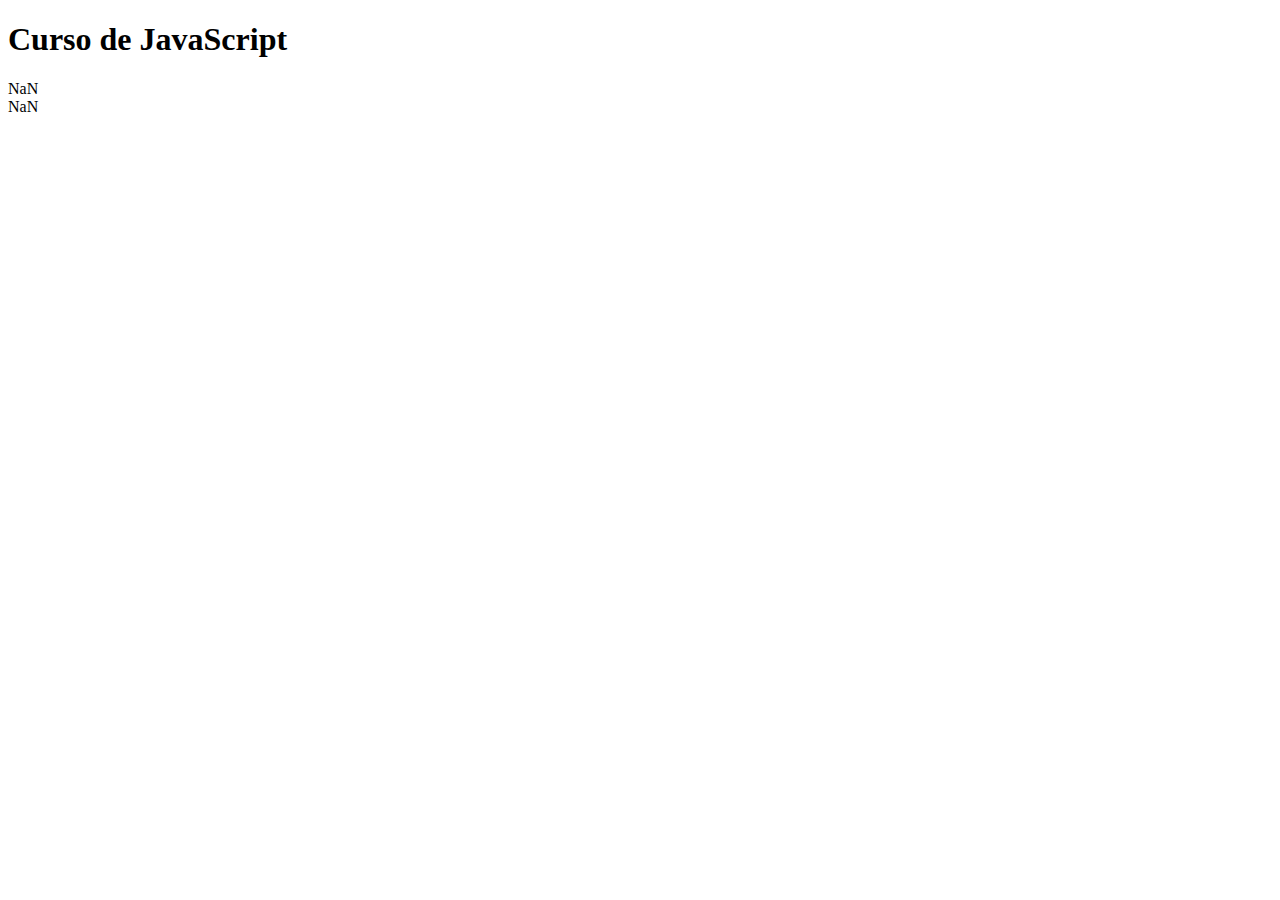
<file: Converter Valores/index.html>
<!DOCTYPE html>
<html lang="pt-br">
<head>
    <meta charset="UTF-8">
    <meta name="viewport" content="width=device-width, initial-scale=1.0">
    <title>JavaScript</title>
</head>
<body>

    <h1>Curso de JavaScript</h1>

</body>

    <script src="script.js"></script>

</html>
</file>
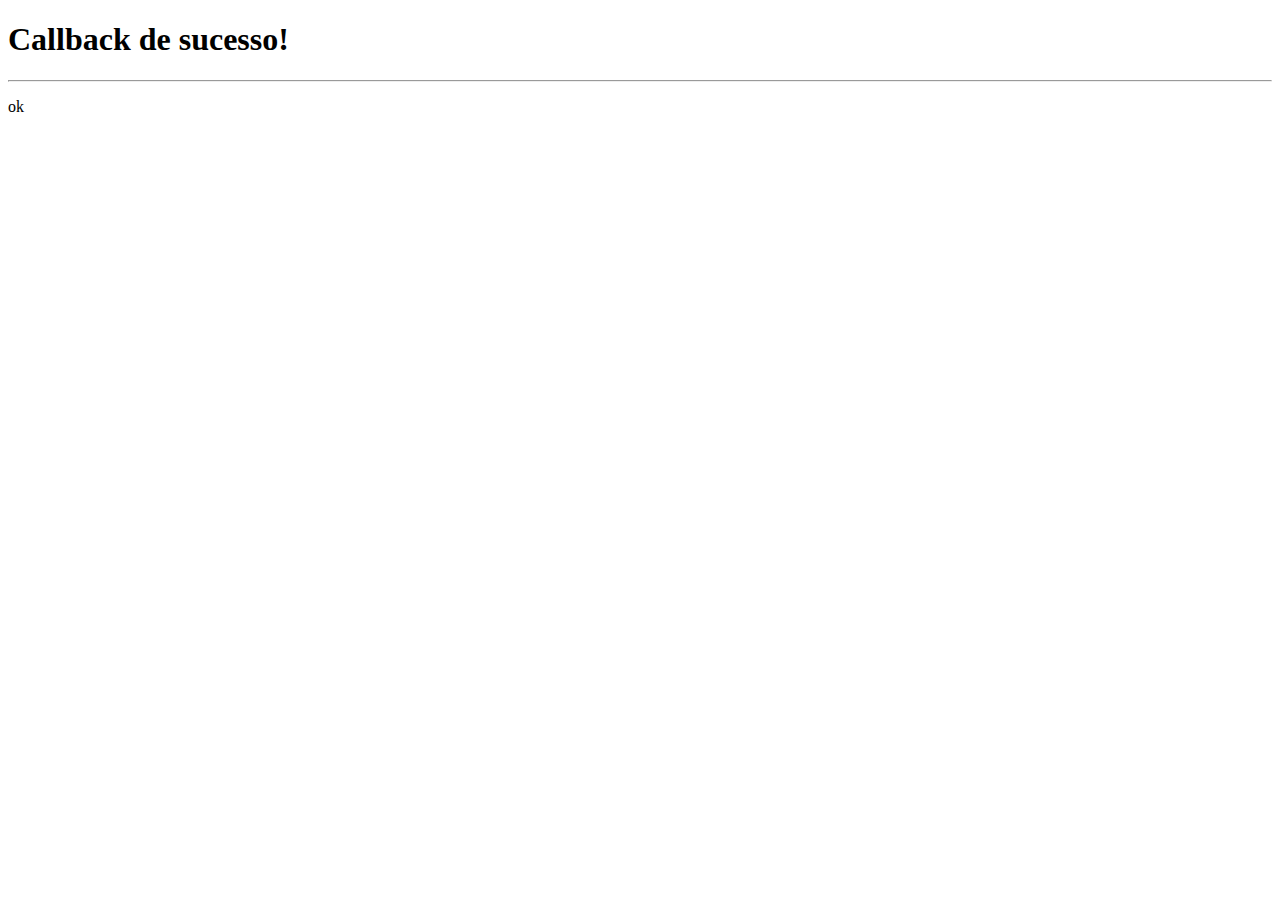
<file: Funcoes Callback/index.html>
<!DOCTYPE html>
<html lang="pt-br">
<head>
    <meta charset="UTF-8">
    <meta name="viewport" content="width=device-width, initial-scale=1.0">
    <title>Atividade</title>
</head>
<body>


    
</body>

    <script src="script.js"></script>
</html>
</file>
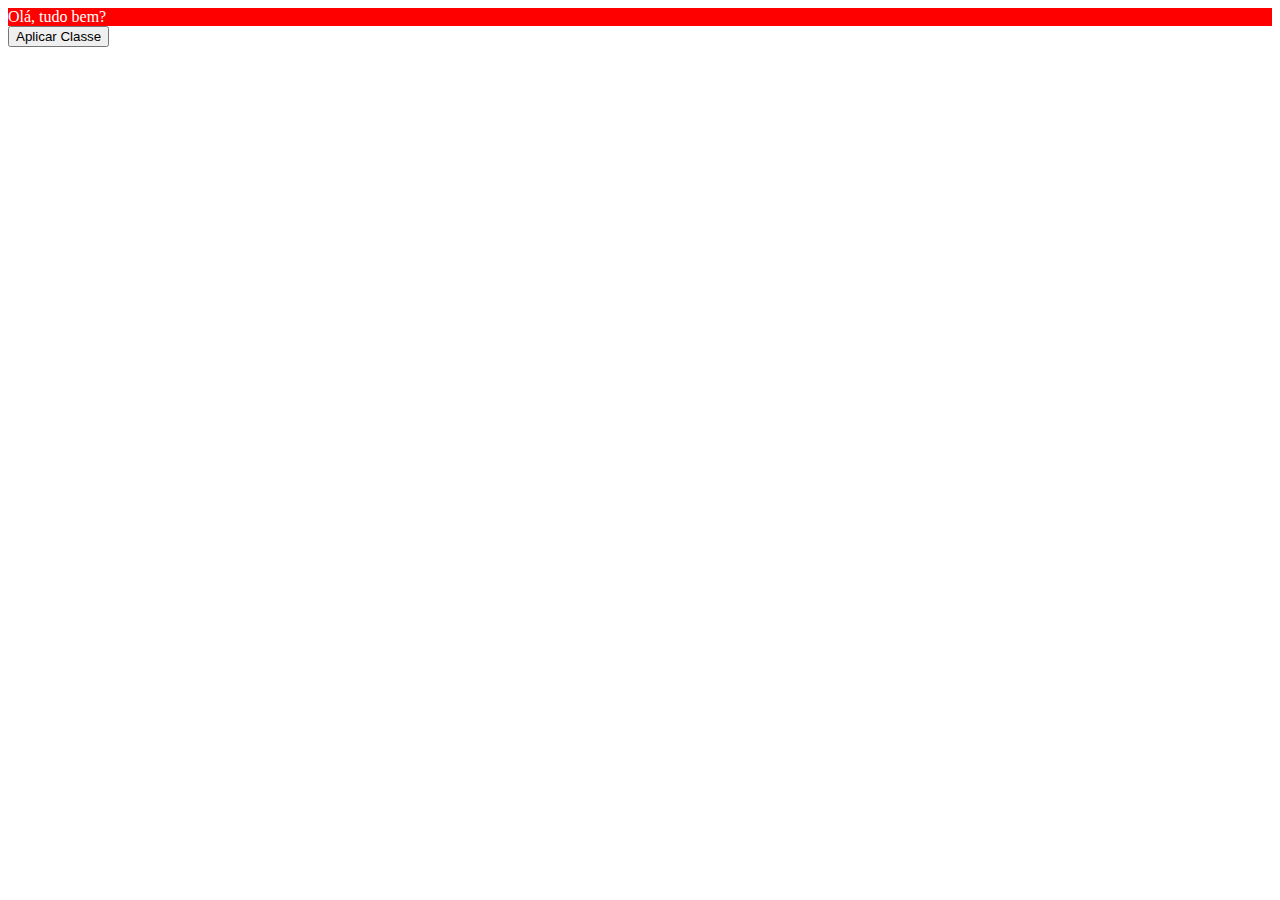
<file: DOM/manipulando_classe/index.html>
<!DOCTYPE html>
<html lang="en">

<head>
    <meta charset="UTF-8">
    <meta name="viewport" content="width=device-width, initial-scale=1.0">
    <title>Document</title>

    <script>

        function aplicarClasse()
        {
            document.getElementById('menssagem').className = 'estilo2'
        }

    </script>

    <style>
        .estilo1{
            background-color: red;
            color: white;
        }

        .estilo2{
            background-color: blue;
            color: white;
            padding: 50px;
        }

    </style>
</head>

<body>

    <div id="menssagem" class="estilo1">
        Olá, tudo bem?
    </div>

    <button onclick="aplicarClasse()">Aplicar Classe</button>

</body>

</html>
</file>
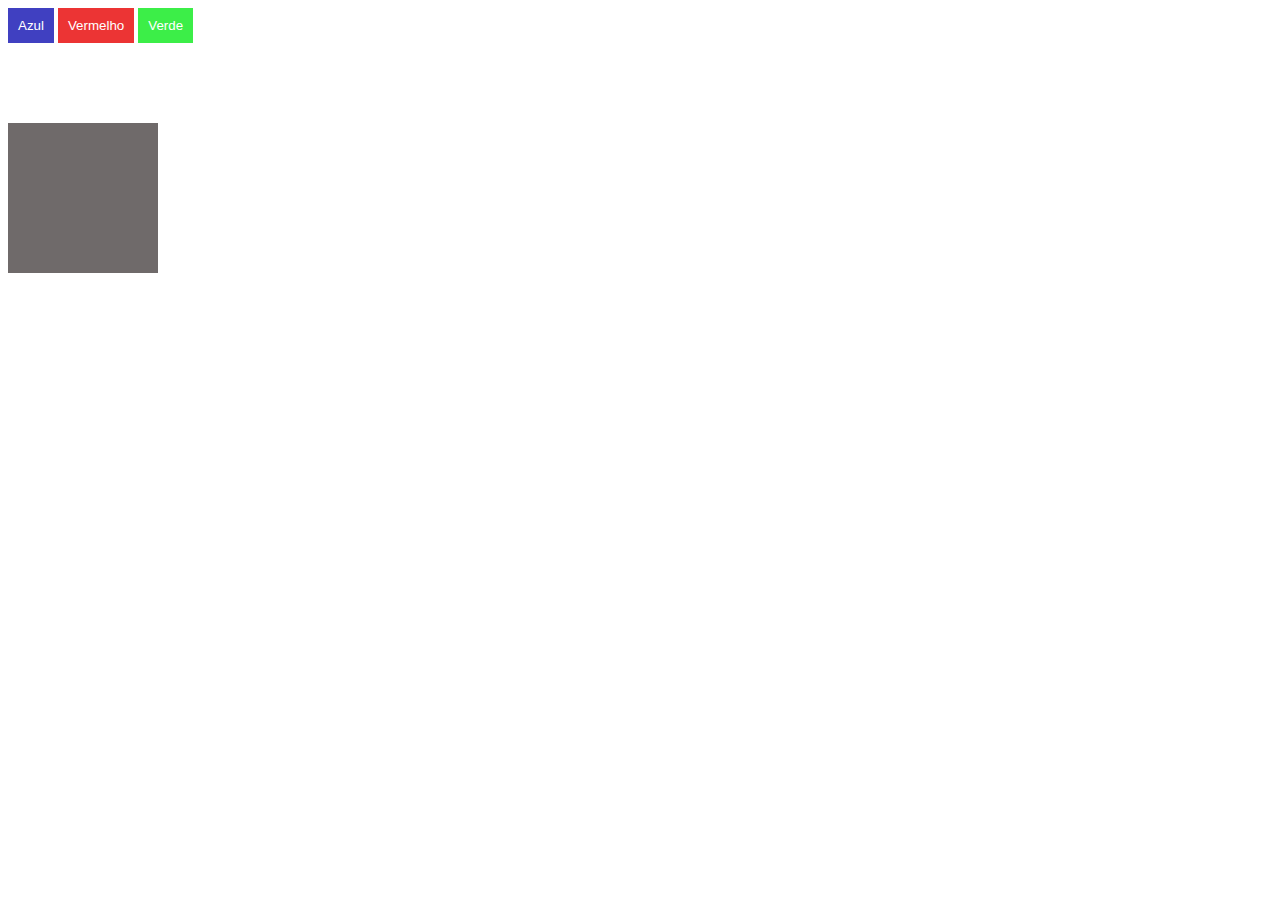
<file: DOM/manipulando_estilo/index.html>
<!DOCTYPE html>
<html lang="en">

<head>
    <meta charset="UTF-8">
    <meta name="viewport" content="width=device-width, initial-scale=1.0">
    <title>Document</title>
    <script src="script.js"></script>
</head>

<body>


    <input onclick="acao('blue', '150px', '20px')" type="button" value="Azul"
        style="background-color: rgb(64, 64, 193); color: white;  border: none; cursor: pointer; padding: 10px;">
    <input onclick="acao('red', '100px', '40px')" type="button" value="Vermelho"
        style="background-color: rgb(236, 52, 52); color: white; border: none; cursor: pointer; padding: 10px;">
    <input onclick="acao('green', '120px', '90px')" type="button" value="Verde"
        style="background-color: rgb(60, 238, 72); color: white; border: none; cursor: pointer; padding: 10px;">

    <div id="box" style="background-color: #6f6a6a; width: 150px; height: 150px; margin-top: 80px;">

    </div>

</body>

</html>
</file>
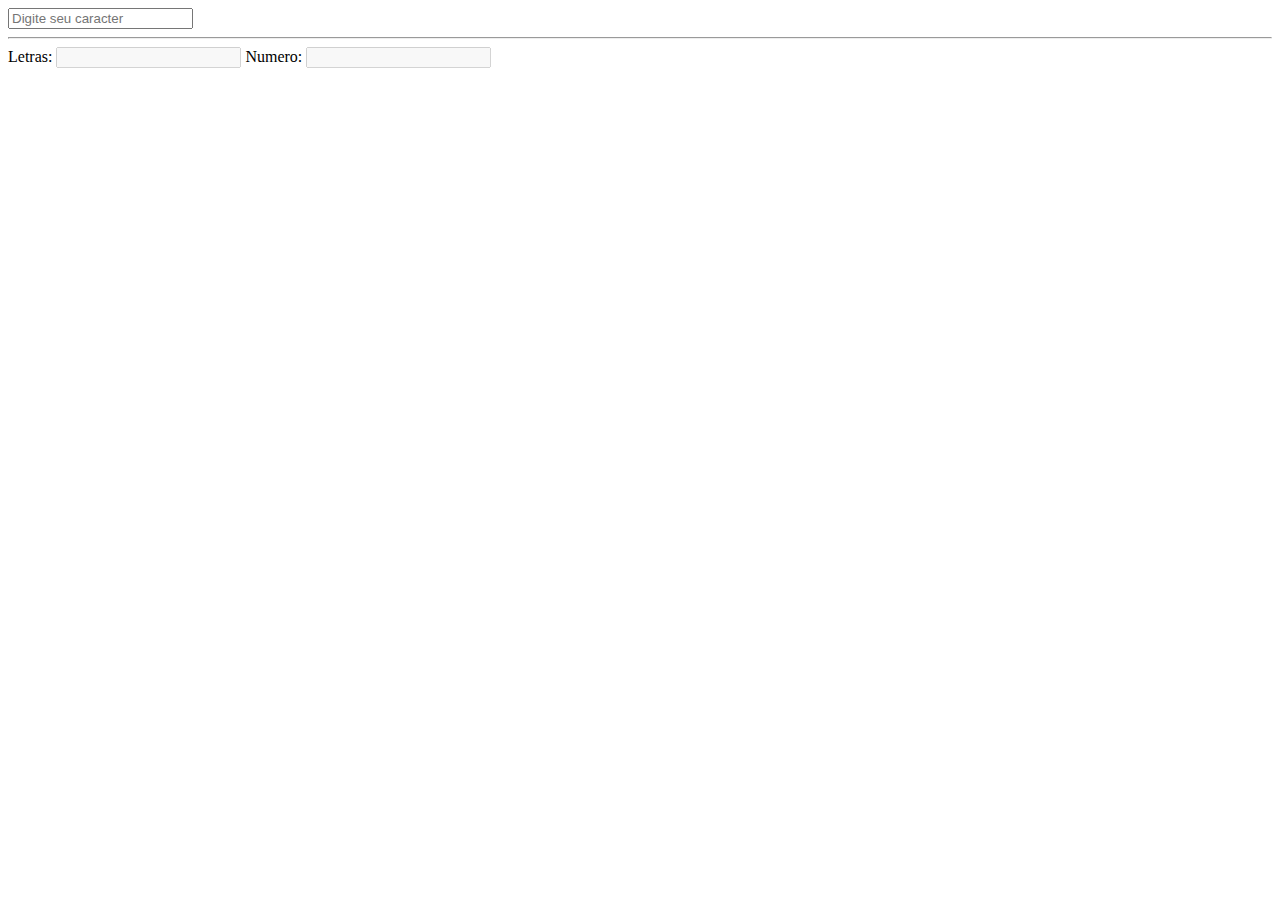
<file: DOM/manipulando_text_input/index.html>
<!DOCTYPE html>
<html lang="pt-br">
<head>
    <meta charset="UTF-8">
    <meta name="viewport" content="width=device-width, initial-scale=1.0">
    <title>Document</title>
</head>

<body>

    <input onkeyup="contador()" id="input" type="text" placeholder="Digite seu caracter">

    <hr>

    Letras: <input id="string" type="text" placeholder="" disabled>
    Numero: <input id="numero" type="text" placeholder="" disabled>

    <script src="JS/script.js"></script>
</body>
</html>
</file>
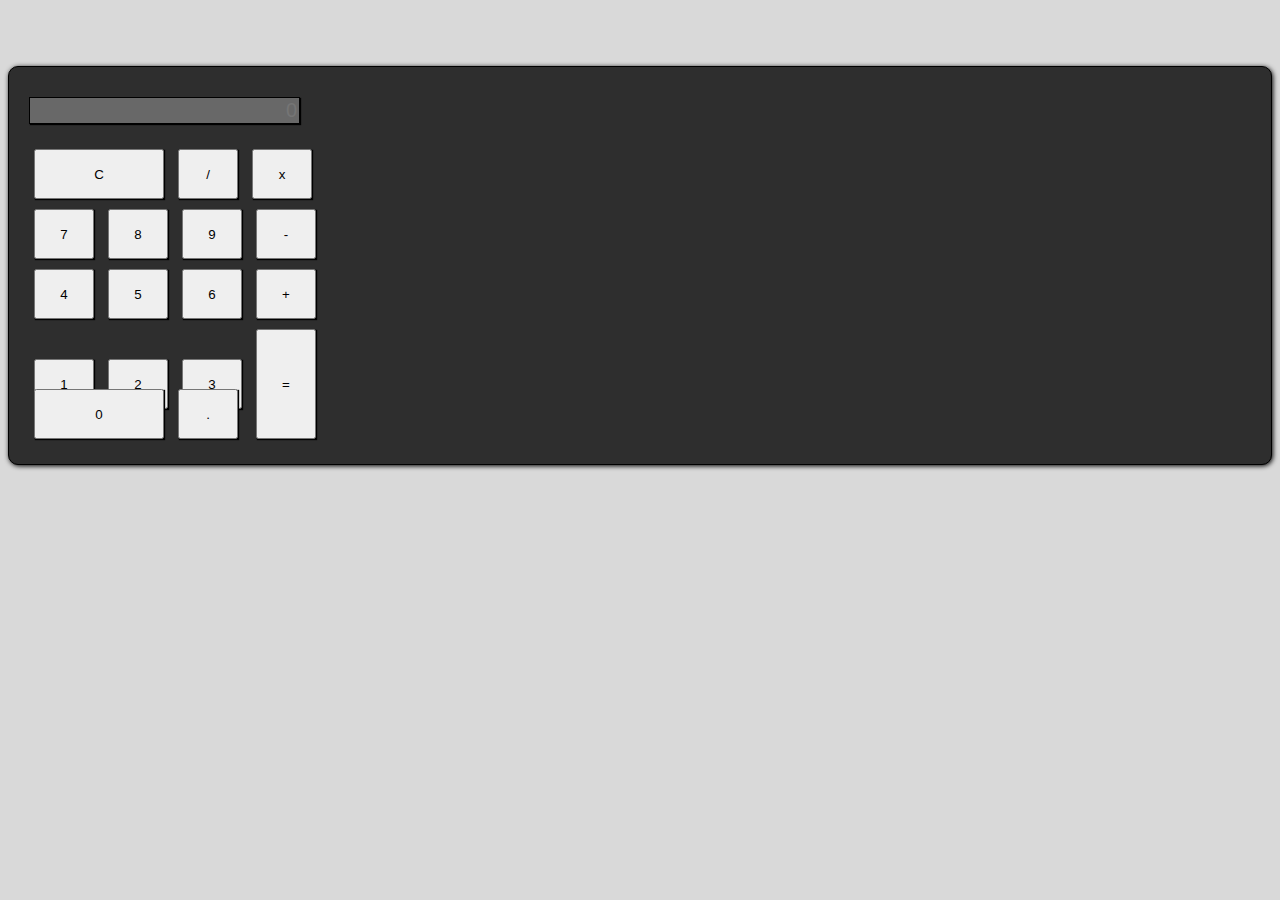
<file: DOM/projeto_01/index.html>
<html>
	<head>
		<title>Calculadora</title>

		<!-- Latest compiled and minified CSS -->
		<link rel="stylesheet" href="https://maxcdn.bootstrapcdn.com/bootstrap/4.0.0-beta.2/css/bootstrap.min.css" integrity="sha384-PsH8R72JQ3SOdhVi3uxftmaW6Vc51MKb0q5P2rRUpPvrszuE4W1povHYgTpBfshb" crossorigin="anonymous">

    <style>
      .calculadora {
        margin-top: 40px;
        border: solid 1px #000;
        padding: 20px;
        background-color: #2E2E2E;
        border-radius: 10px;
        box-shadow: 1px 1px 5px #000;
      }

      .btn {
        width: 60px;
        height: 50px;
        margin: 5px;
        box-shadow: 1px 1px 1px #000;
      }

      .clear {
        width: 130px;
      }

      .enter {
        height: 110px;
      }

      .zero {
        width: 130px;
      }

      .resultado {
        text-align: right;
        font-size: 20px;
        margin-top: 10px;
        margin-bottom: 20px;
        border: solid 1px #000;
        box-shadow: 1px 1px 1px #000;
      }

    </style>
	</head>

  <body style="background: #D9D9D9">

    <div class="container">
      <div class="row">
        <div class="col d-flex justify-content-center">
          <br />

          <div class="calculadora">
            <input id="resultado" type="text" class="form-control resultado" placeholder="0" disabled="disabled" />
            
            <div class="row">
              <button onclick="calcular('acao', 'c')" type="button" class="btn btn-dark btn-lg clear font-weight-light">C</button>
              <button onclick="calcular('acao', '/')" type="button" class="btn btn-dark btn-lg font-weight-light">/</button>
              <button onclick="calcular('acao', '*')" type="button" class="btn btn-dark btn-lg font-weight-light">x</button>
            </div>

            <div class="row">
              <button onclick="calcular('valor', 7)" type="button" class="btn btn-dark btn-lg font-weight-light">7</button>
              <button onclick="calcular('valor', 8)"type="button" class="btn btn-dark btn-lg font-weight-light">8</button>
              <button onclick="calcular('valor', 9)"type="button" class="btn btn-dark btn-lg font-weight-light">9</button>
              <button  onclick="calcular('acao', '-')" type="button" class="btn btn-dark btn-lg font-weight-light">-</button>
            </div>
            
            <div class="row">
              <button onclick="calcular('valor', 4)" type="button" class="btn btn-dark btn-lg font-weight-light">4</button>
              <button onclick="calcular('valor', 5)" type="button" class="btn btn-dark btn-lg font-weight-light">5</button>
              <button onclick="calcular('valor', 6)" type="button" class="btn btn-dark btn-lg font-weight-light">6</button>
              <button onclick="calcular('acao', '+')" type="button" class="btn btn-dark btn-lg font-weight-light">+</button>
            </div>

            <div class="row">
              <button  onclick="calcular('valor', 1)" type="button" class="btn btn-dark btn-lg font-weight-light">1</button>
              <button  onclick="calcular('valor', 2)" type="button" class="btn btn-dark btn-lg font-weight-light">2</button>
              <button  onclick="calcular('valor', 3)" type="button" class="btn btn-dark btn-lg font-weight-light">3</button>
              <button  onclick="calcular('acao', '=')" type="button" class="btn btn-dark btn-lg enter">=</button>
            </div>

            <div class="row" style="margin-top: -60px">
              <button onclick="calcular('valor', 0)" type="button" class="btn btn-dark zero btn-lg font-weight-light">0</button>
              <button  onclick="calcular('acao', '.')"type="button" class="btn btn-dark btn-lg font-weight-light">.</button>
            </div>

          </div>
        </div>
      </div>
    </div>    
  </body>	

  <script>

    function calcular(tipo, valor)
    {

      if(tipo === 'acao')
      {
        if(valor === 'c')
        {
          document.getElementById('resultado').value = ''; 
        }

        if(valor === '+' || valor === '-' || valor === '/' || valor === '*' || valor === '.')
        {
          document.getElementById('resultado').value += valor;
        }

        if(valor === '=')
        {
          var valorCampo = document.getElementById('resultado').value;
          document.getElementById('resultado').value = eval(valorCampo);
        }
      }
      else if(tipo === 'valor')
      {
        document.getElementById('resultado').value += valor;
      }

    }

  </script>

</html>
</file>
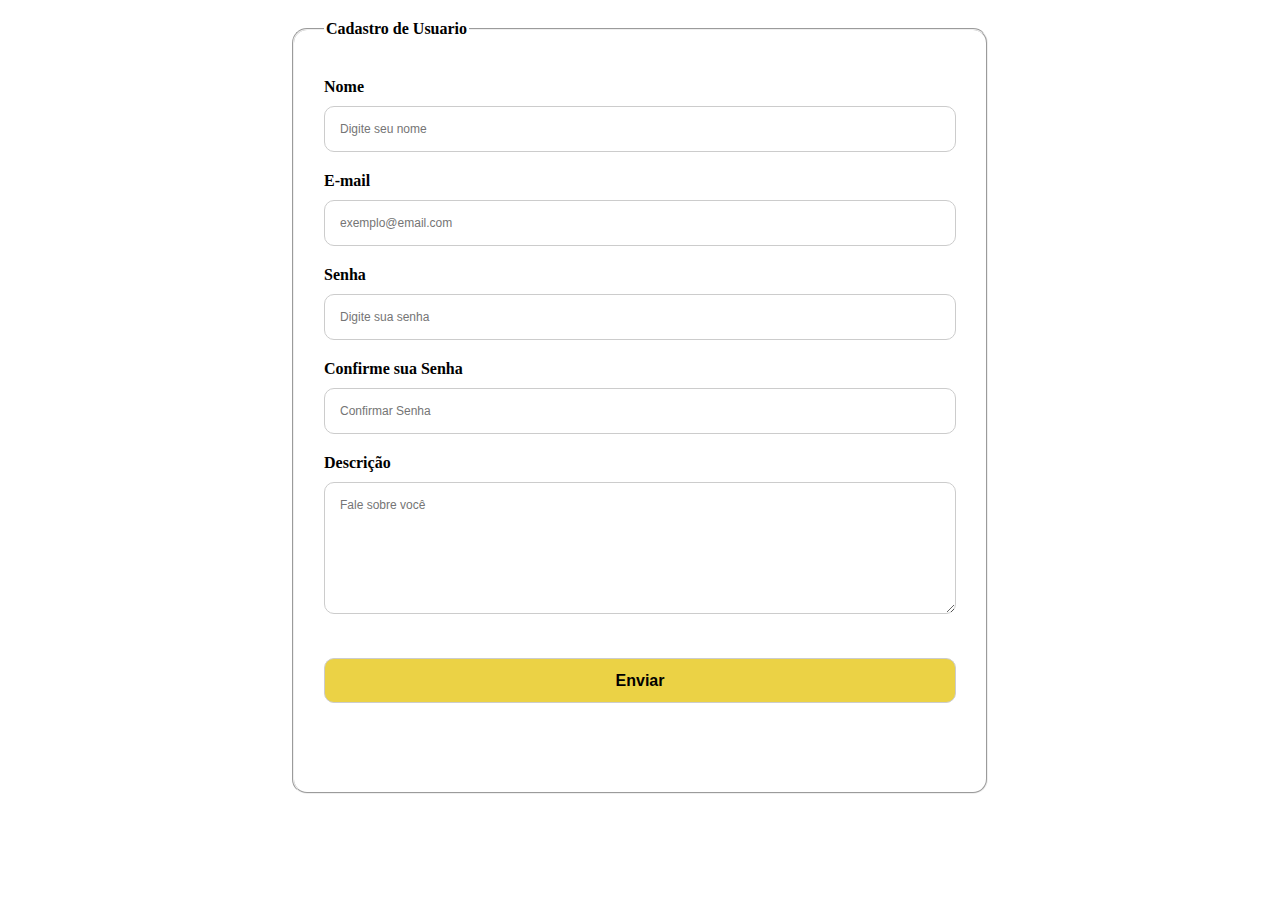
<file: DOM/Projeto_02/index.html>
<!DOCTYPE html>
<html lang="en">

<head>
    <meta charset="UTF-8">
    <meta name="viewport" content="width=device-width, initial-scale=1.0">
    <title>Document</title>
    <link rel="stylesheet" href="style.css">

</head>

<body>

    <form id="form" action="">
        <fieldset>
            <legend>Cadastro de Usuario</legend>

            <div>
                <label for="Nome">Nome</label>
                <input oninput="validarNome('nome')" class="required" type="text" name="nome" id="nome" placeholder="Digite seu nome" >
                <span class="span-required">O campo deve possuir mais de 3 caracteres</span>
            </div>


            <div>
                <label for="email">E-mail</label>
                <input oninput="validarEmail()" class="required" type="email" name="email" id="email" placeholder="exemplo@email.com" >
                <span class="span-required">Digite um email valido</span>
            </div>

            <div>
                <label for="senha">Senha</label>
                <input oninput="validarSenha()" class="required" type="password" name="senha" id="senha" placeholder="Digite sua senha"
                    >
                <span class="span-required">Digite uma senha com no minimo 8 caracteres</span>
            </div>

            <div>
                <label for="confirmarSenha">Confirme sua Senha</label>
                <input oninput="compararSenha()" type="password" class="required" name="senha" id="confirmarSenha" placeholder="Confirmar Senha" >
                <span class="span-required">A senha deve ser compativeis</span>
            </div>

            <div>
                <label for="descricao">Descrição</label>
                <textarea name="" id="descricao" placeholder="Fale sobre você"></textarea>
            </div>

            <button type="submit">Enviar</button>

        </fieldset>
    </form>

</body>

<script>

    const form = document.getElementById('form');
    const campos = document.querySelectorAll('.required');
    const spans = document.querySelectorAll('.span-required');
    const emailRegex = /^[a-zA-Z0-9._%+-]+@[a-zA-Z0-9.-]+\.[a-zA-Z]{2,}$/;

    form.addEventListener('submit', (event) =>{
        event.preventDefault();
        validarNome();
        validarEmail();
        validarSenha();
        compararSenha();
    });

    function setError(index)
    {
        campos[index].style.border = '1px solid red';
        campos[index].style.outlineColor = 'red';
        spans[index].style.display = 'block';
    }

    function removerError(index)
    {
        campos[index].style.border = '';
        spans[index].style.display = 'none';
        campos[index].style.outlineColor = '';
    }

    function validarNome() 
    {
        if(campos[0].value.length < 3)
        {
            setError(0);
        }
        else
        {
            removerError(0);
        }
    }

    function validarEmail()
    {
        if(!emailRegex.test(campos[1].value))
        {
            setError(1); 
        }
        else
        {
            removerError(1);
        }
    }

    function validarSenha()
    {
        if(campos[2].value.length < 8)
        {
            setError(2);
        }
        else
        {
            removerError(2);
        }
    }

    function compararSenha()
    {
        if(campos[2].value == campos[3].value && campos[3].value.length >= 8)
        {
            removerError(3);
        }
        else
        {
            setError(3);
        }
    }

</script>

</html>
</file>
<file: DOM/Projeto_02/style.css>
body{
    margin: 0;
}

fieldset{
    width: 620px;
    height: 710px;
    margin: 20px auto;
    padding: 30px;
    border-radius: 15px;
}

legend{
    font-weight: bolder;
}

label{
    display: block;
    font-weight: bolder;
    cursor: pointer;
    margin: 10px 0;
}

input{
    padding: 15px;
    border-radius: 10px;
    width: 600px;
    border: 1px solid #ccc;
    font-family: Arial, Helvetica, sans-serif;
    font-size: 12px;
    margin-bottom: 10px;
}

textarea{
    margin-bottom: 40px;
    padding: 15px;
    border-radius: 10px;
    width: 600px;
    border: 1px solid #ccc;
    height: 100px;
    font-family: Arial, Helvetica, sans-serif;
    font-size: 12px;
}

button{
    background-color: rgb(235, 210, 69);
    font-weight: bolder;
    font-size: 16px;
    height: 45px;
    width: 100%;
    border-radius: 10px;
    border: 1px solid #ccc;
    cursor: pointer;
}

.span-required
{
    display: none;
    margin-bottom: 10px;
    color: red;
   
    
}
</file>
